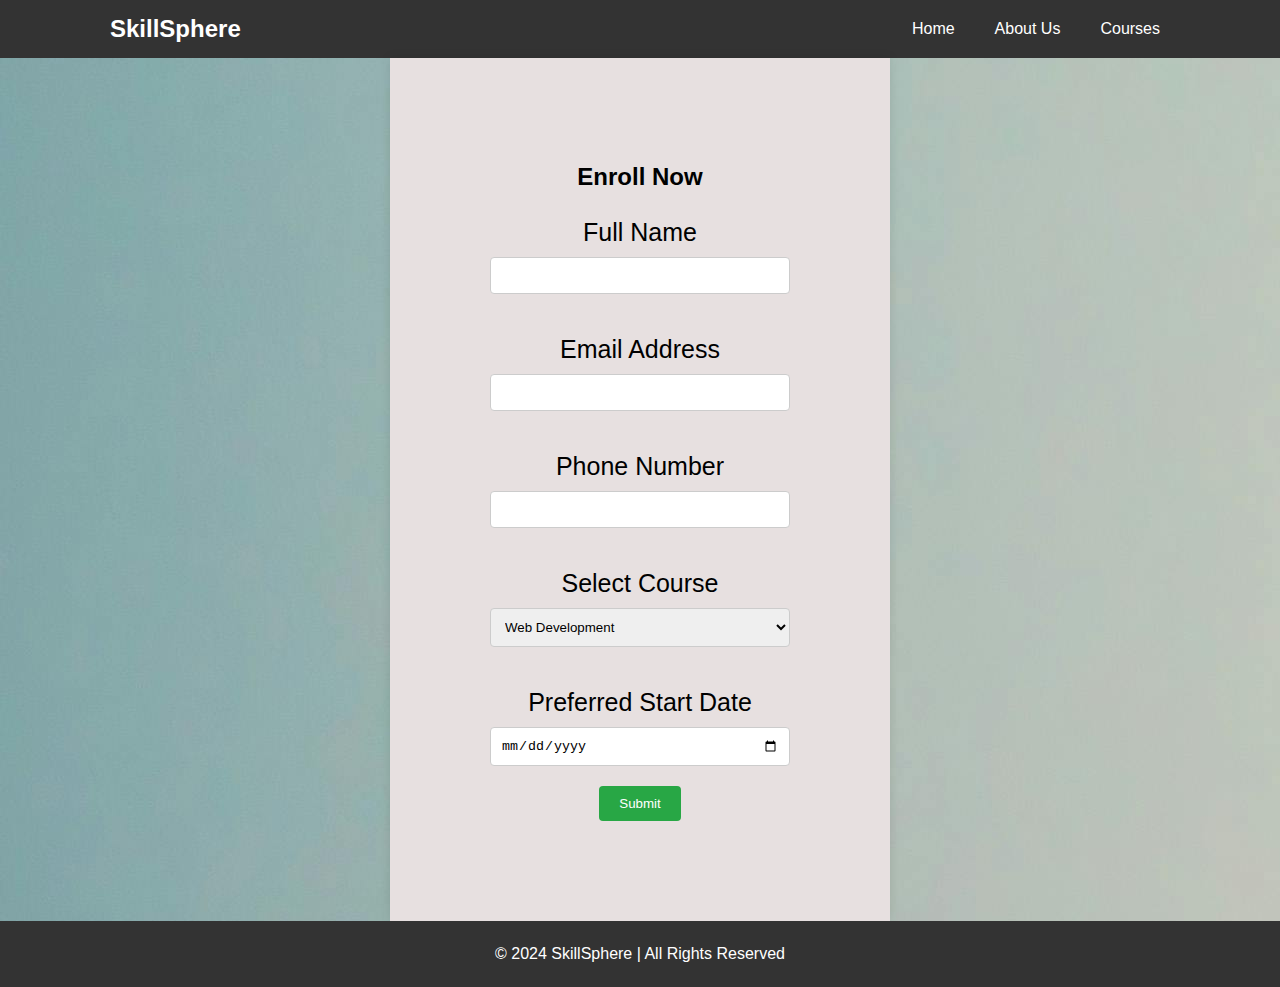
<file: practice/enrollment.html>
<!DOCTYPE html>
<html lang="en">
<head>
    <meta charset="UTF-8">
    <meta name="viewport" content="width=device-width, initial-scale=1.0">
    <title>Course Enrollment</title>
    <link rel="stylesheet" href="index_style.css">
</head>
<body>
    <!-- Navbar -->
    <header>
        <nav>
            <div class="logo">
                <h1>SkillSphere</h1>
            </div>
            <ul>
                <li><a href="practice.html">Home</a></li>
                <li><a href="practice.html">About Us</a></li>
                <li><a href="practice.html">Courses</a></li>
            </ul>
        </nav>
    </header>

    <!-- Enrollment Form Section -->
        <div class="enroll">
            <h2>Enroll Now</h2>
            <form action="#" method="POST">
                <label for="name">Full Name</label>
                <input type="text" id="name" name="name" required>

                <label for="email">Email Address</label>
                <input type="email" id="email" name="email" required>

                <label for="phone">Phone Number</label>
                <input type="tel" id="phone" name="phone" required>

                <label for="course">Select Course</label>
                <select id="course" name="course">
                    <option value="webdev">Web Development</option>
                    <option value="design">Graphic Design</option>
                    <option value="datascience">Data Science</option>
                </select>

                <label for="start_date">Preferred Start Date</label>
                <input type="date" id="start_date" name="start_date" required>

                <button type="submit">Submit</button>
            </form>
        </div>

    <!-- Footer -->
    <footer>
        <div class="container">
            <p>&copy; 2024 SkillSphere | All Rights Reserved</p>
        </div>
    </footer>
</body>
</html>
</file>
<file: practice/index_style.css>
/* Reset */
* {
    margin: 0;
    padding: 0;
    box-sizing: border-box;
}

body {
    font-family: 'Arial', sans-serif;
    line-height: 1.6;
    background-color: #f4f4f4;
    background-image: url('intro_image.jpg');
}

/* Navbar */
header {
    background: #333;
    padding: 10px 0;
    color: #fff;
}

header nav {
    display: flex;
    justify-content: space-between;
    align-items: center;
    max-width: 1100px;
    margin: auto;
}

header .logo h1 {
    font-size: 24px;
    margin-left: 20px;
}

header ul {
    list-style: none;
    display: flex;
    margin-right: 20px;
}

header ul li {
    margin-left: 20px;
}

header ul li a {
    color: #fff;
    text-decoration: none;
    padding: 10px;
    transition: background 0.3s ease;
}

header ul li a:hover {
    background: #555;
    border-radius: 4px;
}

/* Introduction Section */
.intro {
    background-image: url('intro_image.jpg');
    background-size:cover;
    background-position: center;
    padding: 150px 20px;
    text-align: center;
    color: white;
}

.intro h2 {
    font-size: 50px;
}

.intro p {
    font-size: 25px;
    margin: 20px 0;
}

.intro .cta {
    background: #28a745;
    color: white;
    padding: 10px 20px;
    text-decoration: none;
    border-radius: 4px;
    transition: background 0.3s ease;
}

.intro .cta:hover {
    background: #218838;
}

/* About Us Section */
.about {
    padding: 50px 20px;
    text-align: center;
    font-size: 100;
}

.about p {
    font-size: 100;
}

.about img {
    max-width: 100%;
    height: auto;
    margin-top: 20px;
    border-radius: 8px;
}

/* Courses Section */
.courses {
    padding: 50px 20px;
    text-align: center;
    background: #e9ecef;
}

.courses .course-list {
    display: flex;
    justify-content: space-between;
    flex-wrap: wrap;
}

.courses .course-item {
    flex-basis: 30%;
    margin: 20px;
    background: #fff;
    padding: 20px;
    border-radius: 8px;
    box-shadow: 0 0 10px rgba(0, 0, 0, 0.1);
    text-align: center;
}

.courses .course-item img {
    max-width: 100%;
    border-radius: 4px;
    margin-bottom: 15px;
}

/* Enrollment Section */

.enroll {
    max-width: 500px;
    margin: auto;
    background-color: rgb(231, 224, 224);
    box-shadow: 0 0 10px rgba(0, 0, 0, 0.1);
    padding: 100px;
    text-align: center;
}

.enroll form {
    max-width: 300px;
    margin: auto;
}

.enroll label {
    display: block;
    margin: 15px 0 5px;
    font-size: 25px;
}

.enroll input, .enroll select {
    width: 100%;
    padding: 10px;
    margin-bottom: 20px;
    border-radius: 4px;
    border: 1px solid #ccc;
}

.enroll button {
    padding: 10px 20px;
    background: #28a745;
    color: white;
    border: none;
    border-radius: 4px;
    cursor: pointer;
    transition: background 0.3s ease;
}

.enroll button:hover {
    background: #218838;
}

/* Footer */
footer {
    background: #333;
    color: white;
    padding: 20px;
    text-align: center;
}

/* Ensure no global filters are affecting images */
img {
    filter: none;
    -webkit-filter: none; /* for Safari */
}
</file>
